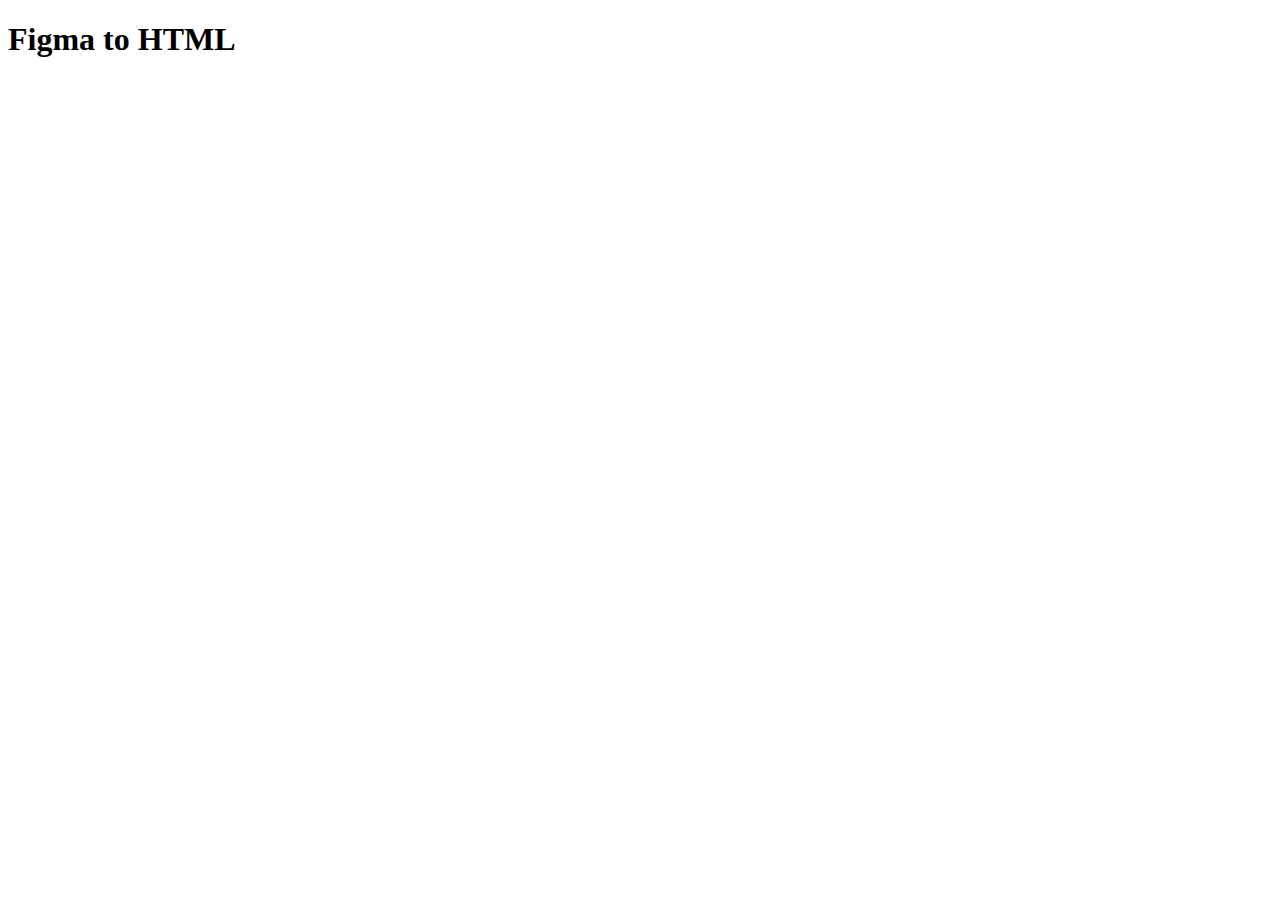
<file: Day_1.html>
<!DOCTYPE html>
<html lang="en">
<head>
    <meta charset="UTF-8">
    <meta name="viewport" content="width=device-width, initial-scale=1.0">
    <title>Figma To HTML</title>
</head>
<body>
    <h1>Figma to HTML</h1>
</body>
</html>
</file>
